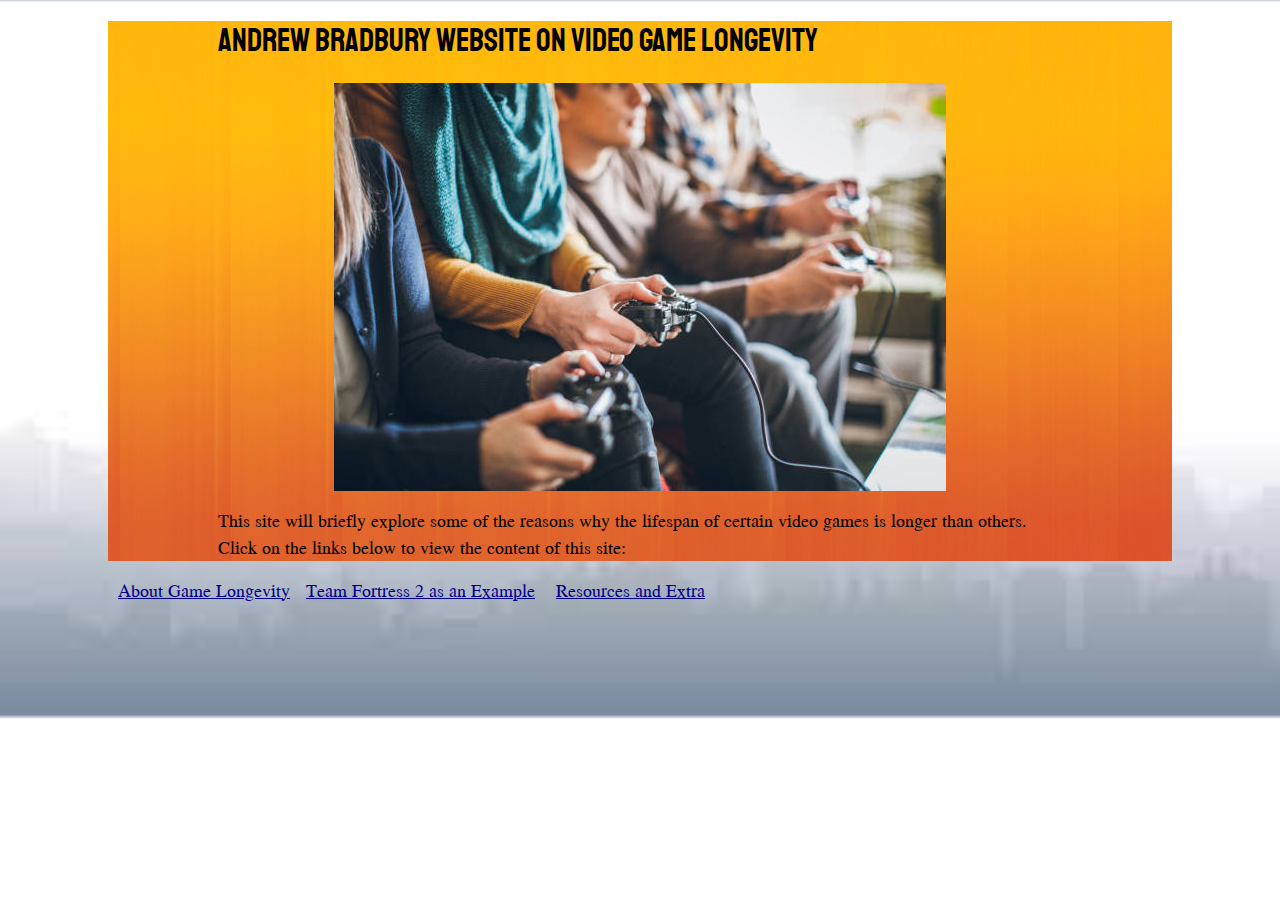
<file: index.html>
<!DOCTYPE html>
<html lang="en">
    <head>
        <link href="style.css" rel=stylesheet>
        <link href="https://fonts.googleapis.com/css?family=Jomolhari&display=swap" rel="stylesheet">
        <link href="https://fonts.googleapis.com/css?family=Staatliches&display=swap" rel="stylesheet">
        <meta charset="utf-8">
        <title>Andrew Bradbury Research Paper Website</title>
        </head>
        <body>
            <div id="rectangle"><h1>Andrew Bradbury Website on Video Game Longevity</h1>
            <img src="media/Video%20Games%20stock%20photo.jpg" alt="What Makes Video Games Live for So Long?">
                
            <p>This site will briefly explore some of the reasons why the lifespan of certain video games is longer than others. Click on the links below to view the content of this site:
            </p></div>
            
            <p><a href="Content%20Page%201.html">About Game Longevity</a>&emsp;<a href="Content%20Page%202.html">Team Fortress 2 as an Example</a>&emsp;
            <a href="Bibliography.html">Resources and Extra</a></p>
            
        </body>
</html>
</file>
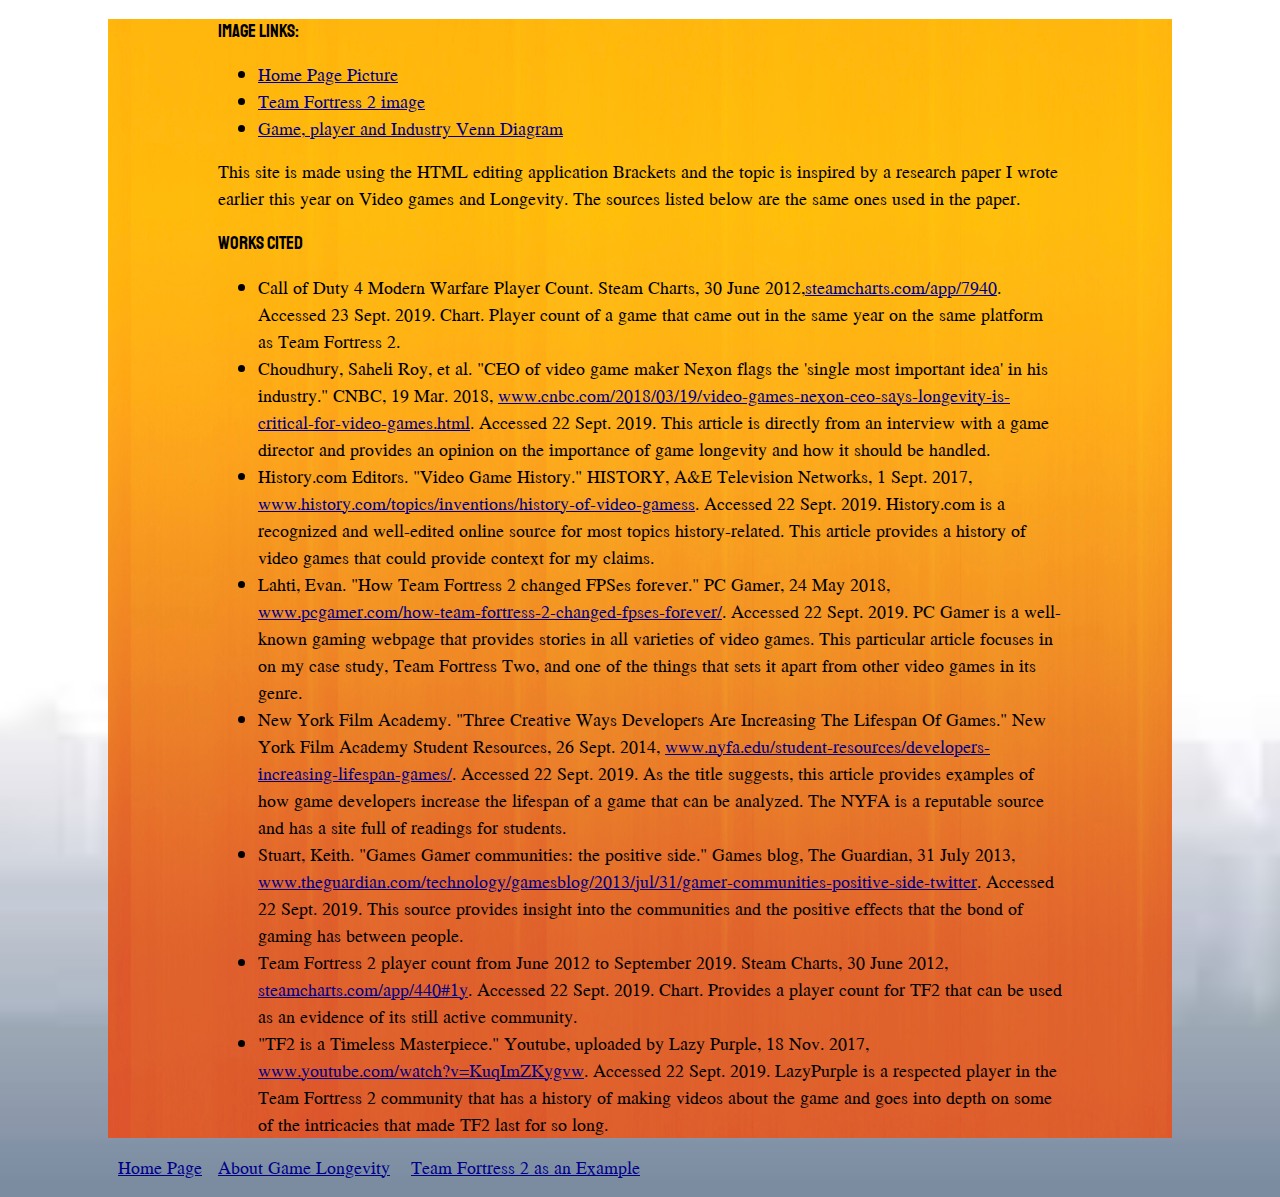
<file: Bibliography.html>
<!DOCTYPE html>
<html lang="en">
    <head>
        <link href="style.css" rel=stylesheet type="text/css">
        <meta charset=utf-8>
        <title>Resources and Extra</title>
        <link href="https://fonts.googleapis.com/css?family=Jomolhari&display=swap" rel="stylesheet">
        <link href="https://fonts.googleapis.com/css?family=Staatliches&display=swap" rel="stylesheet">
    </head>        
        <body>
            <div id="rectangle">
            <p><h3>Image Links:</h3>
                <ul>
                    <li><a href="https://media.istockphoto.com/photos/group-of-friends-playing-digital-games-at-home-picture-id898628762?">Home Page Picture</a></li>
                    <li><a href="https://www.google.com/imgres?imgurl=https%3A%2F%2Fi.ytimg.com%2Fvi%2FN7ZafWA2jd8%2Fmaxresdefault.jpg&imgrefurl=https%3A%2F%2Fwww.youtube.com%2Fwatch%3Fv%3DN7ZafWA2jd8&tbnid=b-H26syT1r6CJM&vet=12ahUKEwi36_HJ387lAhXcHd8KHUbACYsQMygTegUIARCrAg..i&docid=RUatzaliz-yPBM&w=1280&h=720&q=team%20fortress%202&ved=2ahUKEwi36_HJ387lAhXcHd8KHUbACYsQMygTegUIARCrAg">Team Fortress 2 image</a></li>
                    <li><a href="https://www.google.com/url?sa=i&url=https%3A%2F%2Fwww.sciencedirect.com%2Fscience%2Farticle%2Fpii%2FS1875952117300149&psig=AOvVaw0UraR6VNqqpdfpaDKOR08P&ust=1572896327780000&source=images&cd=vfe&ved=0CAIQjRxqFwoTCOCjl83lzuUCFQAAAAAdAAAAABAW">Game, player and Industry Venn Diagram</a></li>
                </ul>
                
            
            <p>This site is made using the HTML editing application Brackets and the topic is inspired by a research paper I wrote earlier this year on Video games and Longevity. The sources listed below are the same ones used in the paper.
            </p>
            
            <p><h3>Works Cited</h3>
            <ul>
            <li>Call of Duty 4 Modern Warfare Player Count. Steam Charts, 30 June 2012,<a href="steamcharts.com/app/7940">steamcharts.com/app/7940</a>. Accessed 23 Sept. 2019. Chart. Player count of a game that came out in the same year on the same platform as Team Fortress 2.</li>
            <li>Choudhury, Saheli Roy, et al. "CEO of video game maker Nexon flags the 'single most important idea' in his industry." CNBC, 19 Mar. 2018, <a href="www.cnbc.com/2018/03/19/video-games-nexon-ceo-says-longevity-is-critical-for-video-games.html">www.cnbc.com/2018/03/19/video-games-nexon-ceo-says-longevity-is-critical-for-video-games.html</a>. Accessed 22 Sept. 2019. This article is directly from an interview with a game director and provides an opinion on the importance of game longevity and how it should be handled.</li>
            <li>History.com Editors. "Video Game History." HISTORY, A&E Television Networks, 1 Sept. 2017, <a href="www.history.com/topics/inventions/history-of-video-gamess">www.history.com/topics/inventions/history-of-video-gamess</a>. Accessed 22 Sept. 2019. History.com is a recognized and well-edited online source for most topics history-related. This article provides a history of video games that could provide context for my claims.</li>
            <li>Lahti, Evan. "How Team Fortress 2 changed FPSes forever." PC Gamer, 24 May 2018, <a href="www.pcgamer.com/how-team-fortress-2-changed-fpses-forever/">www.pcgamer.com/how-team-fortress-2-changed-fpses-forever/</a>. Accessed 22 Sept. 2019. PC Gamer is a well-known gaming webpage that provides stories in all varieties of video games. This particular article focuses in on my case study, Team Fortress Two, and one of the things that sets it apart from other video games in its genre.</li>
            <li>New York Film Academy. "Three Creative Ways Developers Are Increasing The Lifespan Of Games." New York Film Academy Student Resources, 26 Sept. 2014, <a href="www.nyfa.edu/student-resources/developers-increasing-lifespan-games/">www.nyfa.edu/student-resources/developers-increasing-lifespan-games/</a>. Accessed 22 Sept. 2019. As the title suggests, this article provides examples of how game developers increase the lifespan of a game that can be analyzed. The NYFA is a reputable source and has a site full of readings for students.</li>
            <li>Stuart, Keith. "Games Gamer communities: the positive side." Games blog, The Guardian, 31 July 2013, <a href="www.theguardian.com/technology/gamesblog/2013/jul/31/gamer-communities-positive-side-twitter">www.theguardian.com/technology/gamesblog/2013/jul/31/gamer-communities-positive-side-twitter</a>. Accessed 22 Sept. 2019. This source provides insight into the communities and the positive effects that the bond of gaming has between people.</li>
            <li>Team Fortress 2 player count from June 2012 to September 2019. Steam Charts, 30 June 2012, <a href="steamcharts.com/app/440#1y">steamcharts.com/app/440#1y</a>. Accessed 22 Sept. 2019. Chart. Provides a player count for TF2 that can be used as an evidence of its still active community.</li>
            <li>"TF2 is a Timeless Masterpiece." Youtube, uploaded by Lazy Purple, 18 Nov. 2017, <a href="www.youtube.com/watch?v=KuqImZKygvw">www.youtube.com/watch?v=KuqImZKygvw</a>. Accessed 22 Sept. 2019. LazyPurple is a respected player in the Team Fortress 2 community that has a history of making videos about the game and goes into depth on some of the intricacies that made TF2 last for so long.</li>
            </ul>
        
            </div>
            <p><a href="index.html">Home Page</a>&emsp;<a href="Content%20Page%201.html">About Game Longevity</a>&emsp;
            <a href="Content%20Page%202.html">Team Fortress 2 as an Example</a></p>
        </body>
</html>
</file>
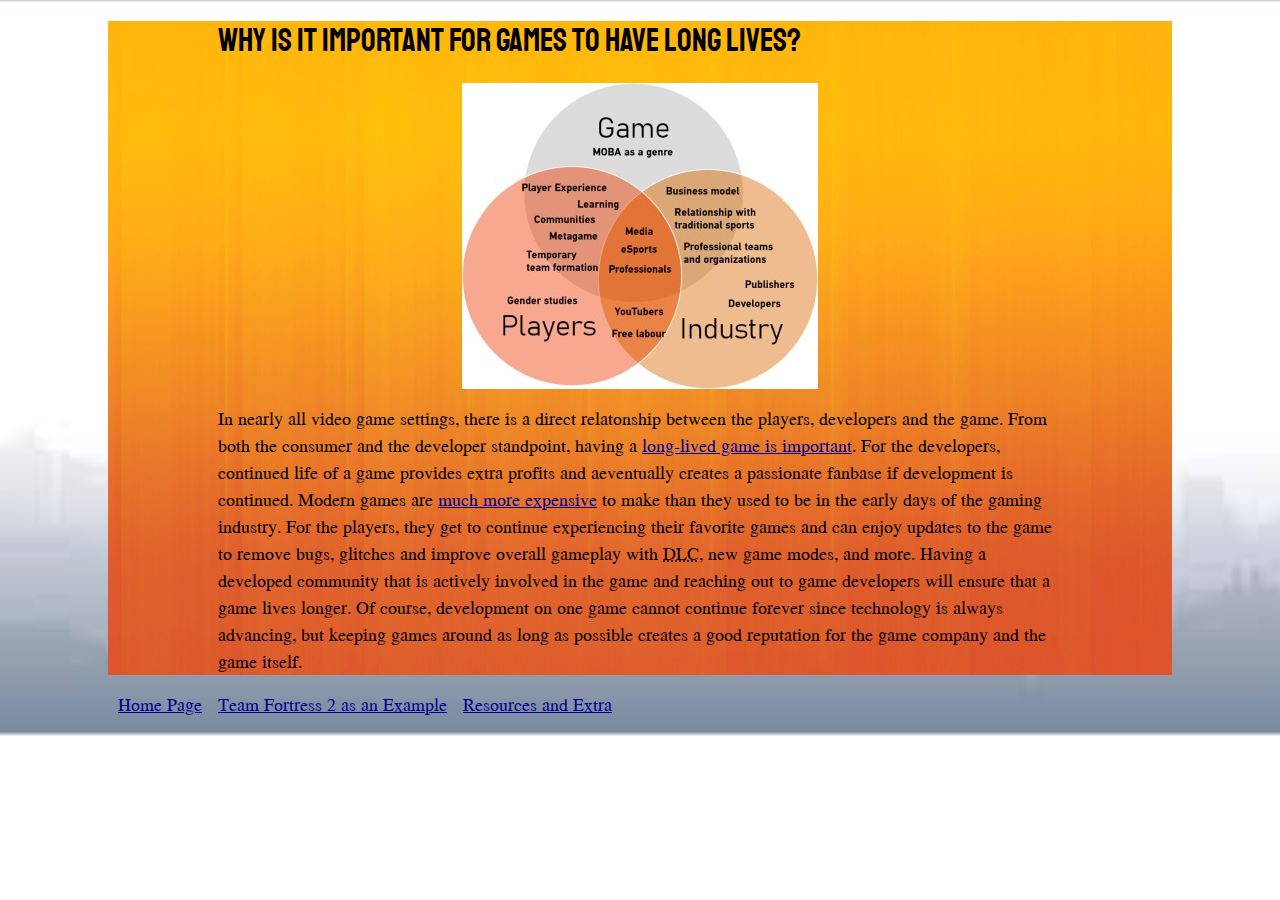
<file: Content Page 1.html>
<!DOCTYPE html>
<html lang="en">
    <head>
        <link href="style.css" rel=stylesheet type="text/css">
        <meta charset=utf-8>
        <title>About Video Game Longevity</title>
        <link href="https://fonts.googleapis.com/css?family=Jomolhari&display=swap" rel="stylesheet">
        <link href="https://fonts.googleapis.com/css?family=Staatliches&display=swap" rel="stylesheet">
    </head>
        <body>
            <div id="rectangle">
            <h1>Why is it Important for Games to Have Long Lives?</h1>
            <img src="media/Games%20relationships.jpg" alt="Relationship Between Players, Games, and Industry">
            <p>In nearly all video game settings, there is a direct relatonship between the players, developers and the game. From both the consumer and the developer standpoint, having a <a href="https://www.cnbc.com/2018/03/19/video-games-nexon-ceo-says-longevity-is-critical-for-video-games.html">long-lived game is important</a>. For the developers, continued life of a game provides extra profits and aeventually creates a passionate fanbase if development is continued. Modern games are <a href="https://www.nyfa.edu/student-resources/developers-increasing-lifespan-games/">much more expensive</a> to make than they used to be in the early days of the gaming industry.  For the players, they get to continue experiencing their favorite games and can enjoy updates to the game to remove bugs, glitches and improve overall gameplay with <abbr title="Downloadble Content">DLC</abbr>, new game modes, and more. Having a developed community that is actively involved in the game and reaching out to game developers will ensure that a game lives longer. Of course, development on one game cannot continue forever since technology is always advancing, but keeping games around as long as possible creates a good reputation for the game company and the game itself.
            </p>
            </div>
            <p><a href="index.html">Home Page</a>&emsp;<a href="Content%20Page%202.html">Team Fortress 2 as an Example</a>&emsp;<a href="Bibliography.html">Resources and Extra</a></p>
        </body>
</html>
</file>
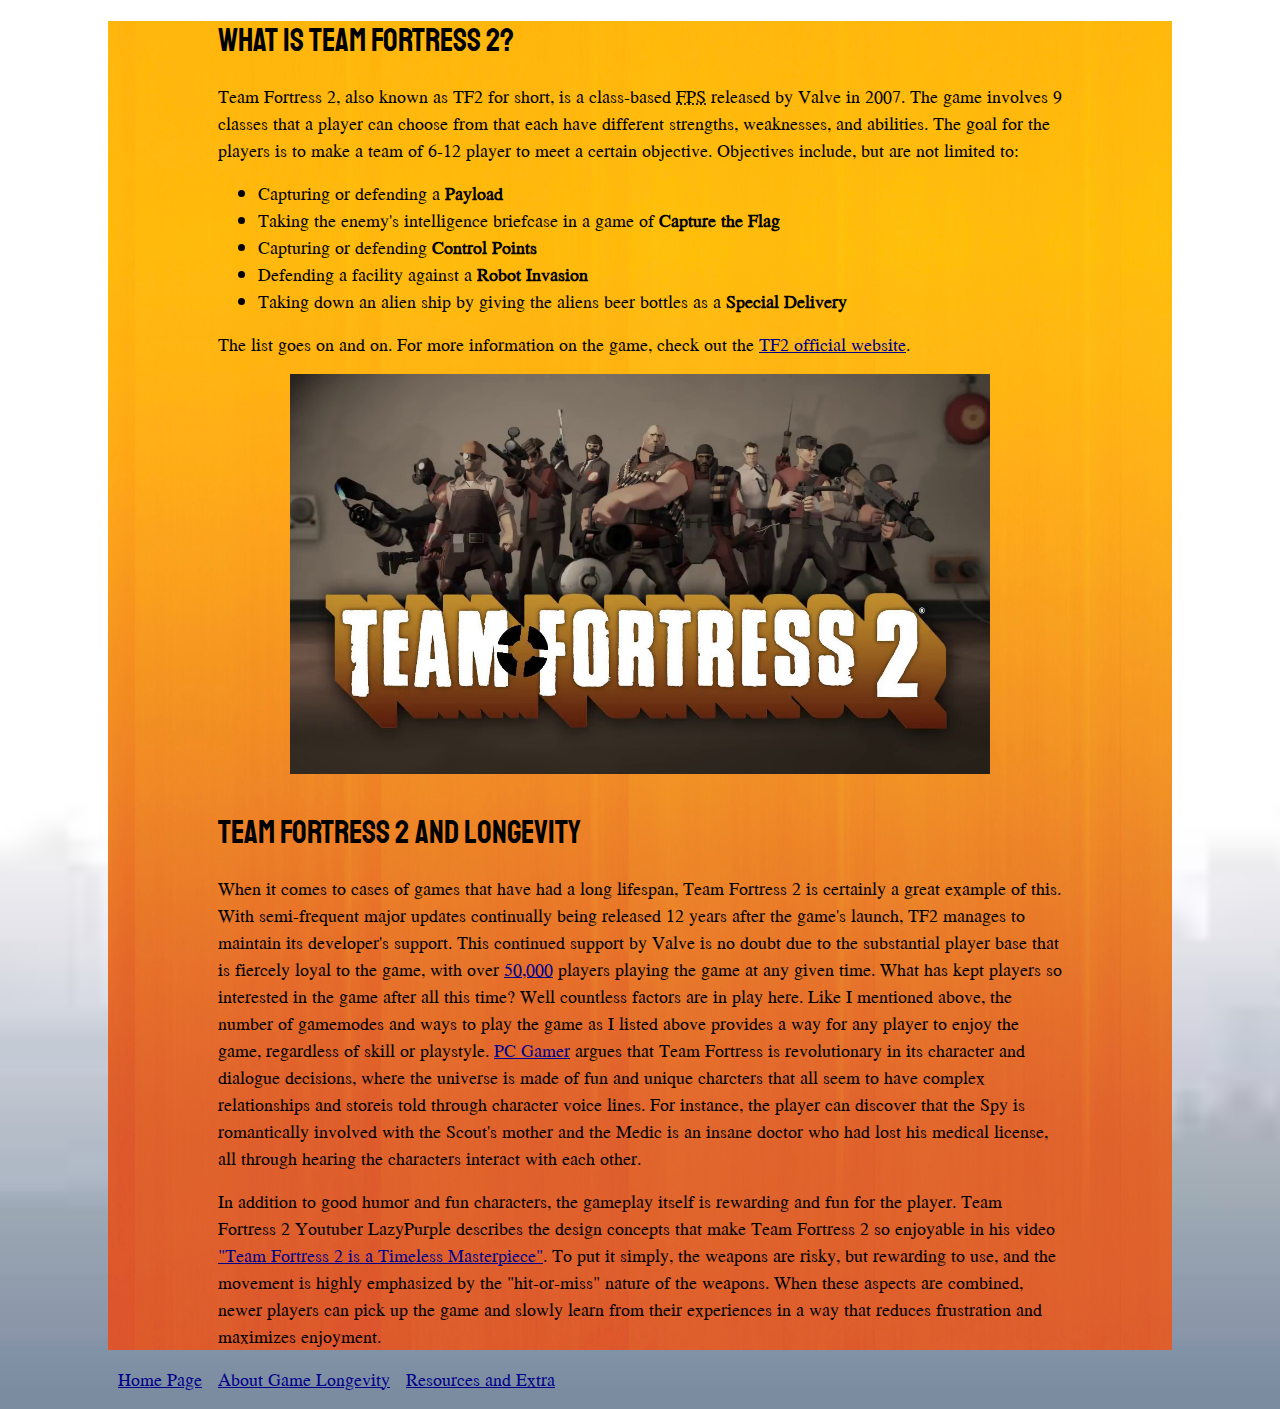
<file: Content Page 2.html>
<!DOCTYPE html>
<html lang="en">
    <head>
        <link href="style.css" rel=stylesheet type=text/css>
        <meta charset=utf-8>
        <title>Team Fortress 2 as an Example</title>
        <link href="https://fonts.googleapis.com/css?family=Jomolhari&display=swap" rel="stylesheet">
        <link href="https://fonts.googleapis.com/css?family=Staatliches&display=swap" rel="stylesheet">
    </head>        
        <body>
            <div id="rectangle">
            <h1>What is Team Fortress 2?</h1>
                <p>Team Fortress 2, also known as TF2 for short, is a class-based <abbr title="First-Person Shooter">FPS</abbr> released by Valve in 2007. The game involves 9 classes that a player can choose from that each have different strengths, weaknesses, and abilities. The goal for the players is to make a team of 6-12 player to meet a certain objective. Objectives include, but are not limited to:</p>
                <ul>
                    <li>Capturing or defending a <b>Payload</b></li>
                    <li>Taking the enemy's intelligence briefcase in a game of <b>Capture the Flag</b></li>
                    <li>Capturing or defending <b>Control Points</b></li>
                    <li>Defending a facility against a <b>Robot Invasion</b></li>
                    <li>Taking down an alien ship by giving the aliens beer bottles as a <b>Special Delivery</b></li>
                    
                </ul><p>The list goes on and on. For more information on the game, check out the <a href="http://www.teamfortress.com/">TF2 official website</a>.</p>
        
                <img src="media/Team%20Fortress%202.jpg" alt="Team Fortress 2 All Classes" width=700 height=400><br>
            <h1>Team Fortress 2 and Longevity</h1>
            <p>When it comes to cases of games that have had a long lifespan, Team Fortress 2 is certainly a great example of this. With semi-frequent major updates continually being released 12 years after the game's launch, TF2 manages to maintain its developer's support. This continued support by Valve is no doubt due to the substantial player base that is fiercely loyal to the game, with over <a href="https://steamcharts.com/app/440">50,000</a> players playing the game at any given time. What has kept players so interested in the game after all this time? Well countless factors are in play here. Like I mentioned above, the number of gamemodes and ways to play the game as I listed above provides a way for any player to enjoy the game, regardless of skill or playstyle. <a href="https://www.pcgamer.com/how-team-fortress-2-changed-fpses-forever/">PC Gamer</a> argues that Team Fortress is revolutionary in its character and dialogue decisions, where the universe is made of fun and unique charcters that all seem to have complex relationships and storeis told through character voice lines. For instance, the player can discover that the Spy is romantically involved with the Scout's mother and the Medic is an insane doctor who had lost his medical license, all through hearing the characters interact with each other.
            </p>
        
            <p>In addition to good humor and fun characters, the gameplay itself is rewarding and fun for the player. Team Fortress 2 Youtuber LazyPurple describes the design concepts that make Team Fortress 2 so enjoyable in his video <a href="https://www.youtube.com/watch?v=KuqImZKygvw&vl=pt">"Team Fortress 2 is a Timeless Masterpiece"</a>. To put it simply, the weapons are risky, but rewarding to use, and the movement is highly emphasized by the "hit-or-miss" nature of the weapons. When these aspects are combined, newer players can pick up the game and slowly learn from their experiences in a way that reduces frustration and maximizes enjoyment. 
            </p>
            </div>
            <p><a href="index.html">Home Page</a>&emsp;<a href="Content%20Page%201.html">About Game Longevity</a>&emsp;<a href="Bibliography.html">Resources and Extra</a></p>
        </body>
</html>
</file>
<file: style.css>
body{
    background-image:url(media/main%20background.jpg);
    background-size: cover;
}

h1, h3{
    font-family: "Staatliches", cursive;
    font-weight: lighter;
    margin-left: 110px;
}

div{
    margin-left:100px;
    margin-right:100px;
}

p, img, ul{
    margin-left:110px;
    margin-right:110px;
}

img{
    display: block;
    margin-left: auto;
    margin-right:auto;
}

a{
    color:darkblue;
}

#rectangle{
    width:inherit;
    height:inherit;
    background-image: url(media/background.jpg);
    background-size: cover;
}

p, ul{
    font-family: "Jomolhari", serif;
}
</file>
